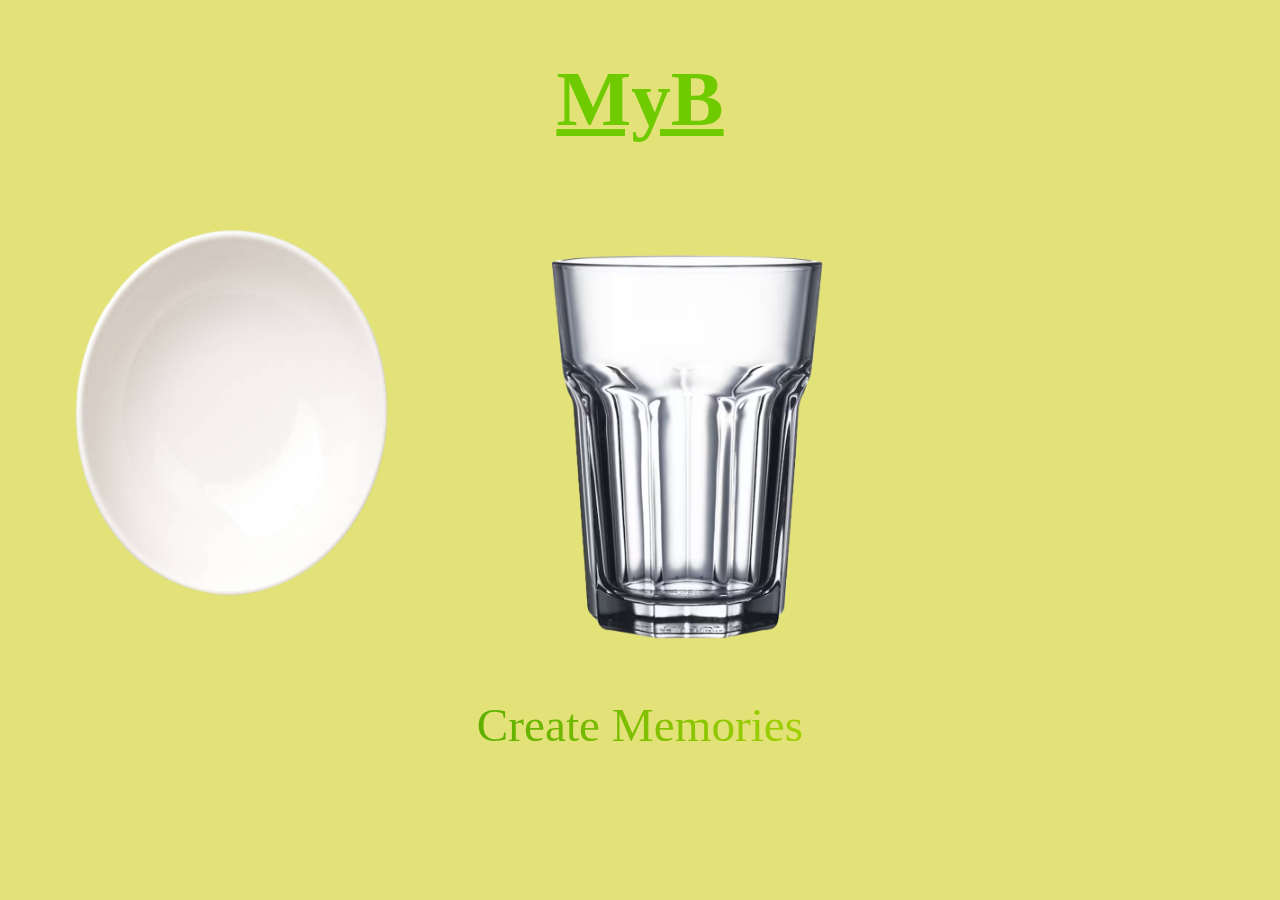
<file: html/index.html>
<!DOCTYPE html>
<html lang="en">
<head>
    <meta charset="UTF-8">
    <meta http-equiv="X-UA-Compatible" content="IE=edge">
    <meta name="viewport" content="width=device-width, initial-scale=1.0">
    <title>MyB</title>
</head>
<body style="background-color: rgb(226, 226, 120);">
   <h1 style="text-align: center;color: rgb(111, 202, 0);font-size: 495%;font-weight: 900;"><u>MyB</u></h1>

   <img src="logo.png" alt="logo" height="450" width="450" usemap="#bowlmap" >
   <map name="bowlmap">
    <area shape="circle" coords="271,224,184" href="bowl.html" alt="Menu">
   </map>

   <img src="glass.jpg" alt="glass" height="400" width="450" usemap="#glassmap"  >
   <map name="glassmap">
    <area shape="rect" coords="100,19,352,461" href="glass.html" alt="glass">
   </map>

   <p style="text-align: center;background: linear-gradient(to right, green,yellow);
   -webkit-text-fill-color: transparent ; background-clip: border-box; -webkit-background-clip: text; font-size: 295%;">Create  Memories</p>
   

</body>
</html>
</file>
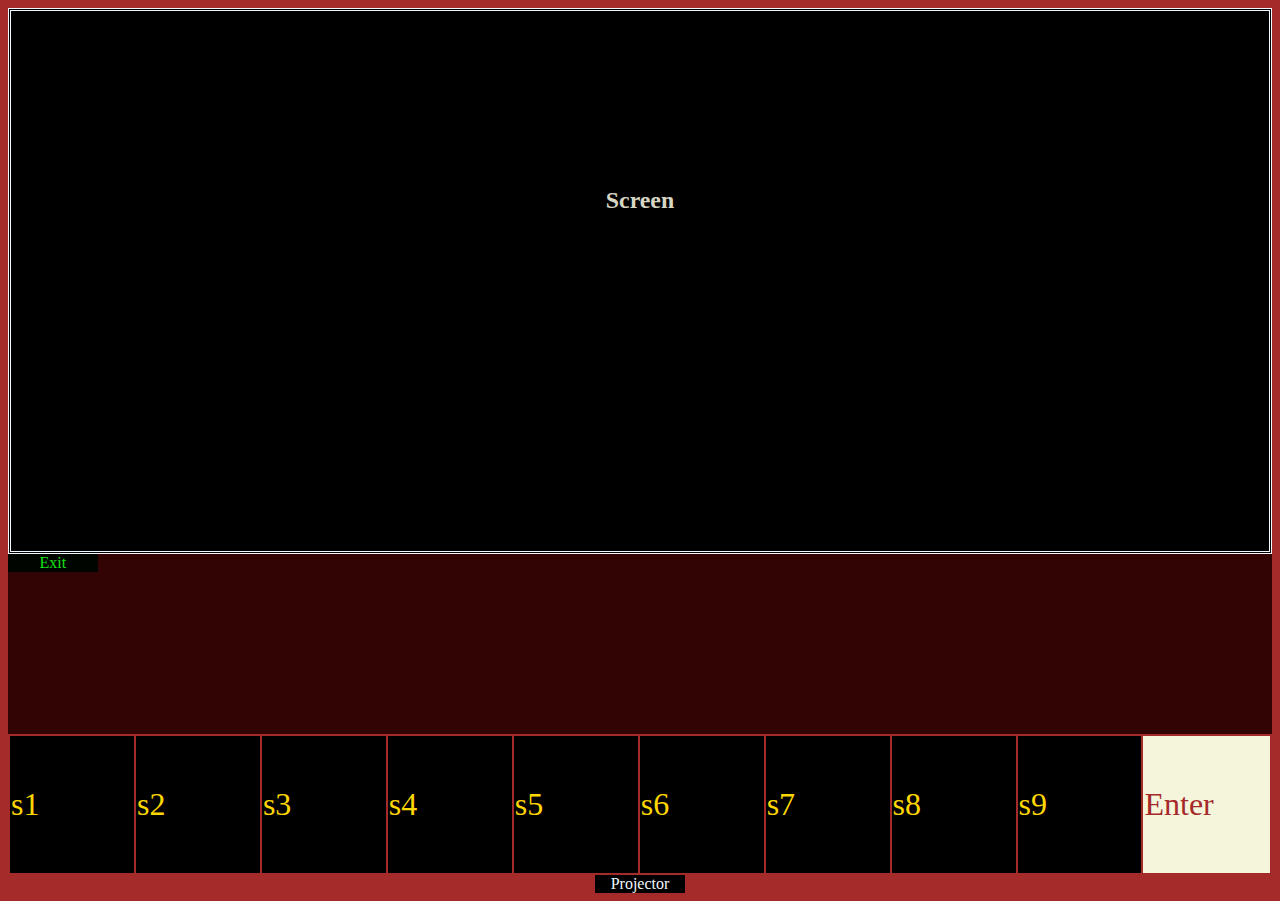
<file: Assignments/bordstyl.html>
<!DOCTYPE html>
<html lang="en">
<head>
    <meta charset="UTF-8">
    <meta http-equiv="X-UA-Compatible" content="IE=edge">
    <meta name="viewport" content="width=device-width, initial-scale=1.0">
    <title>Border style</title>
    <link rel="stylesheet" href="bordstyl.css">
</head>
<body>
    <div class="screen">Heading!
        <h4>Screen</h4>
    </div>
    
    <div class="floor">
        <div class="exit">Exit</div>
        
    </div>
    <table>
        <tr>
            <td>s1</td>
            <td>s2</td>
            <td>s3</td>
            <td>s4</td>
            <td>s5</td>
            <td>s6</td>
            <td>s7</td>
            <td>s8</td>
            <td>s9</td>
            <td id="entry">Enter</td>
        </tr>
    </table>
    <div class="proj">Projector</div>
</body>
</html>
</file>
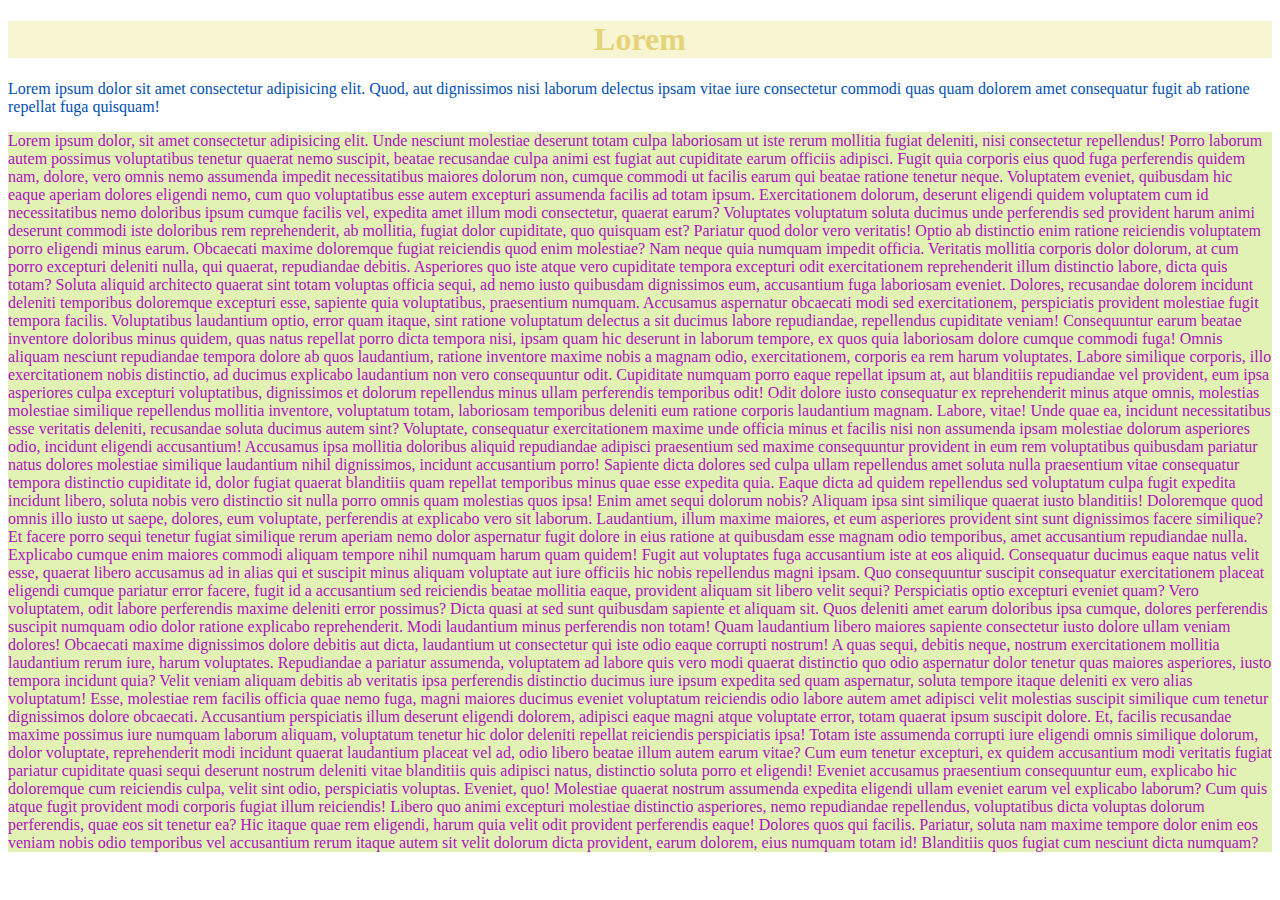
<file: Assignments/hsl.html>
<!DOCTYPE html>
<html lang="en">
<head>
    <meta charset="UTF-8">
    <meta http-equiv="X-UA-Compatible" content="IE=edge">
    <meta name="viewport" content="width=device-width, initial-scale=1.0">
    <title>Document</title>
    <link rel="stylesheet" href="hsl.css">
</head>
<body>
    <h1>Lorem</h1>
    <p id="p1">Lorem ipsum dolor sit amet consectetur adipisicing elit. Quod, aut dignissimos nisi laborum delectus ipsam vitae iure consectetur commodi quas quam dolorem amet consequatur fugit ab ratione repellat fuga quisquam!</p>
    <p id="p2">Lorem ipsum dolor, sit amet consectetur adipisicing elit. Unde nesciunt molestiae deserunt totam culpa laboriosam ut iste rerum mollitia fugiat deleniti, nisi consectetur repellendus! Porro laborum autem possimus voluptatibus tenetur quaerat nemo suscipit, beatae recusandae culpa animi est fugiat aut cupiditate earum officiis adipisci. Fugit quia corporis eius quod fuga perferendis quidem nam, dolore, vero omnis nemo assumenda impedit necessitatibus maiores dolorum non, cumque commodi ut facilis earum qui beatae ratione tenetur neque. Voluptatem eveniet, quibusdam hic eaque aperiam dolores eligendi nemo, cum quo voluptatibus esse autem excepturi assumenda facilis ad totam ipsum. Exercitationem dolorum, deserunt eligendi quidem voluptatem cum id necessitatibus nemo doloribus ipsum cumque facilis vel, expedita amet illum modi consectetur, quaerat earum? Voluptates voluptatum soluta ducimus unde perferendis sed provident harum animi deserunt commodi iste doloribus rem reprehenderit, ab mollitia, fugiat dolor cupiditate, quo quisquam est? Pariatur quod dolor vero veritatis! Optio ab distinctio enim ratione reiciendis voluptatem porro eligendi minus earum. Obcaecati maxime doloremque fugiat reiciendis quod enim molestiae? Nam neque quia numquam impedit officia. Veritatis mollitia corporis dolor dolorum, at cum porro excepturi deleniti nulla, qui quaerat, repudiandae debitis. Asperiores quo iste atque vero cupiditate tempora excepturi odit exercitationem reprehenderit illum distinctio labore, dicta quis totam? Soluta aliquid architecto quaerat sint totam voluptas officia sequi, ad nemo iusto quibusdam dignissimos eum, accusantium fuga laboriosam eveniet. Dolores, recusandae dolorem incidunt deleniti temporibus doloremque excepturi esse, sapiente quia voluptatibus, praesentium numquam. Accusamus aspernatur obcaecati modi sed exercitationem, perspiciatis provident molestiae fugit tempora facilis. Voluptatibus laudantium optio, error quam itaque, sint ratione voluptatum delectus a sit ducimus labore repudiandae, repellendus cupiditate veniam! Consequuntur earum beatae inventore doloribus minus quidem, quas natus repellat porro dicta tempora nisi, ipsam quam hic deserunt in laborum tempore, ex quos quia laboriosam dolore cumque commodi fuga! Omnis aliquam nesciunt repudiandae tempora dolore ab quos laudantium, ratione inventore maxime nobis a magnam odio, exercitationem, corporis ea rem harum voluptates. Labore similique corporis, illo exercitationem nobis distinctio, ad ducimus explicabo laudantium non vero consequuntur odit. Cupiditate numquam porro eaque repellat ipsum at, aut blanditiis repudiandae vel provident, eum ipsa asperiores culpa excepturi voluptatibus, dignissimos et dolorum repellendus minus ullam perferendis temporibus odit! Odit dolore iusto consequatur ex reprehenderit minus atque omnis, molestias molestiae similique repellendus mollitia inventore, voluptatum totam, laboriosam temporibus deleniti eum ratione corporis laudantium magnam. Labore, vitae! Unde quae ea, incidunt necessitatibus esse veritatis deleniti, recusandae soluta ducimus autem sint? Voluptate, consequatur exercitationem maxime unde officia minus et facilis nisi non assumenda ipsam molestiae dolorum asperiores odio, incidunt eligendi accusantium! Accusamus ipsa mollitia doloribus aliquid repudiandae adipisci praesentium sed maxime consequuntur provident in eum rem voluptatibus quibusdam pariatur natus dolores molestiae similique laudantium nihil dignissimos, incidunt accusantium porro! Sapiente dicta dolores sed culpa ullam repellendus amet soluta nulla praesentium vitae consequatur tempora distinctio cupiditate id, dolor fugiat quaerat blanditiis quam repellat temporibus minus quae esse expedita quia. Eaque dicta ad quidem repellendus sed voluptatum culpa fugit expedita incidunt libero, soluta nobis vero distinctio sit nulla porro omnis quam molestias quos ipsa! Enim amet sequi dolorum nobis? Aliquam ipsa sint similique quaerat iusto blanditiis! Doloremque quod omnis illo iusto ut saepe, dolores, eum voluptate, perferendis at explicabo vero sit laborum. Laudantium, illum maxime maiores, et eum asperiores provident sint sunt dignissimos facere similique? Et facere porro sequi tenetur fugiat similique rerum aperiam nemo dolor aspernatur fugit dolore in eius ratione at quibusdam esse magnam odio temporibus, amet accusantium repudiandae nulla. Explicabo cumque enim maiores commodi aliquam tempore nihil numquam harum quam quidem! Fugit aut voluptates fuga accusantium iste at eos aliquid. Consequatur ducimus eaque natus velit esse, quaerat libero accusamus ad in alias qui et suscipit minus aliquam voluptate aut iure officiis hic nobis repellendus magni ipsam. Quo consequuntur suscipit consequatur exercitationem placeat eligendi cumque pariatur error facere, fugit id a accusantium sed reiciendis beatae mollitia eaque, provident aliquam sit libero velit sequi? Perspiciatis optio excepturi eveniet quam? Vero voluptatem, odit labore perferendis maxime deleniti error possimus? Dicta quasi at sed sunt quibusdam sapiente et aliquam sit. Quos deleniti amet earum doloribus ipsa cumque, dolores perferendis suscipit numquam odio dolor ratione explicabo reprehenderit. Modi laudantium minus perferendis non totam! Quam laudantium libero maiores sapiente consectetur iusto dolore ullam veniam dolores! Obcaecati maxime dignissimos dolore debitis aut dicta, laudantium ut consectetur qui iste odio eaque corrupti nostrum! A quas sequi, debitis neque, nostrum exercitationem mollitia laudantium rerum iure, harum voluptates. Repudiandae a pariatur assumenda, voluptatem ad labore quis vero modi quaerat distinctio quo odio aspernatur dolor tenetur quas maiores asperiores, iusto tempora incidunt quia? Velit veniam aliquam debitis ab veritatis ipsa perferendis distinctio ducimus iure ipsum expedita sed quam aspernatur, soluta tempore itaque deleniti ex vero alias voluptatum! Esse, molestiae rem facilis officia quae nemo fuga, magni maiores ducimus eveniet voluptatum reiciendis odio labore autem amet adipisci velit molestias suscipit similique cum tenetur dignissimos dolore obcaecati. Accusantium perspiciatis illum deserunt eligendi dolorem, adipisci eaque magni atque voluptate error, totam quaerat ipsum suscipit dolore. Et, facilis recusandae maxime possimus iure numquam laborum aliquam, voluptatum tenetur hic dolor deleniti repellat reiciendis perspiciatis ipsa! Totam iste assumenda corrupti iure eligendi omnis similique dolorum, dolor voluptate, reprehenderit modi incidunt quaerat laudantium placeat vel ad, odio libero beatae illum autem earum vitae? Cum eum tenetur excepturi, ex quidem accusantium modi veritatis fugiat pariatur cupiditate quasi sequi deserunt nostrum deleniti vitae blanditiis quis adipisci natus, distinctio soluta porro et eligendi! Eveniet accusamus praesentium consequuntur eum, explicabo hic doloremque cum reiciendis culpa, velit sint odio, perspiciatis voluptas. Eveniet, quo! Molestiae quaerat nostrum assumenda expedita eligendi ullam eveniet earum vel explicabo laborum? Cum quis atque fugit provident modi corporis fugiat illum reiciendis! Libero quo animi excepturi molestiae distinctio asperiores, nemo repudiandae repellendus, voluptatibus dicta voluptas dolorum perferendis, quae eos sit tenetur ea? Hic itaque quae rem eligendi, harum quia velit odit provident perferendis eaque! Dolores quos qui facilis. Pariatur, soluta nam maxime tempore dolor enim eos veniam nobis odio temporibus vel accusantium rerum itaque autem sit velit dolorum dicta provident, earum dolorem, eius numquam totam id! Blanditiis quos fugiat cum nesciunt dicta numquam?</p>
</body>
</html>
</file>
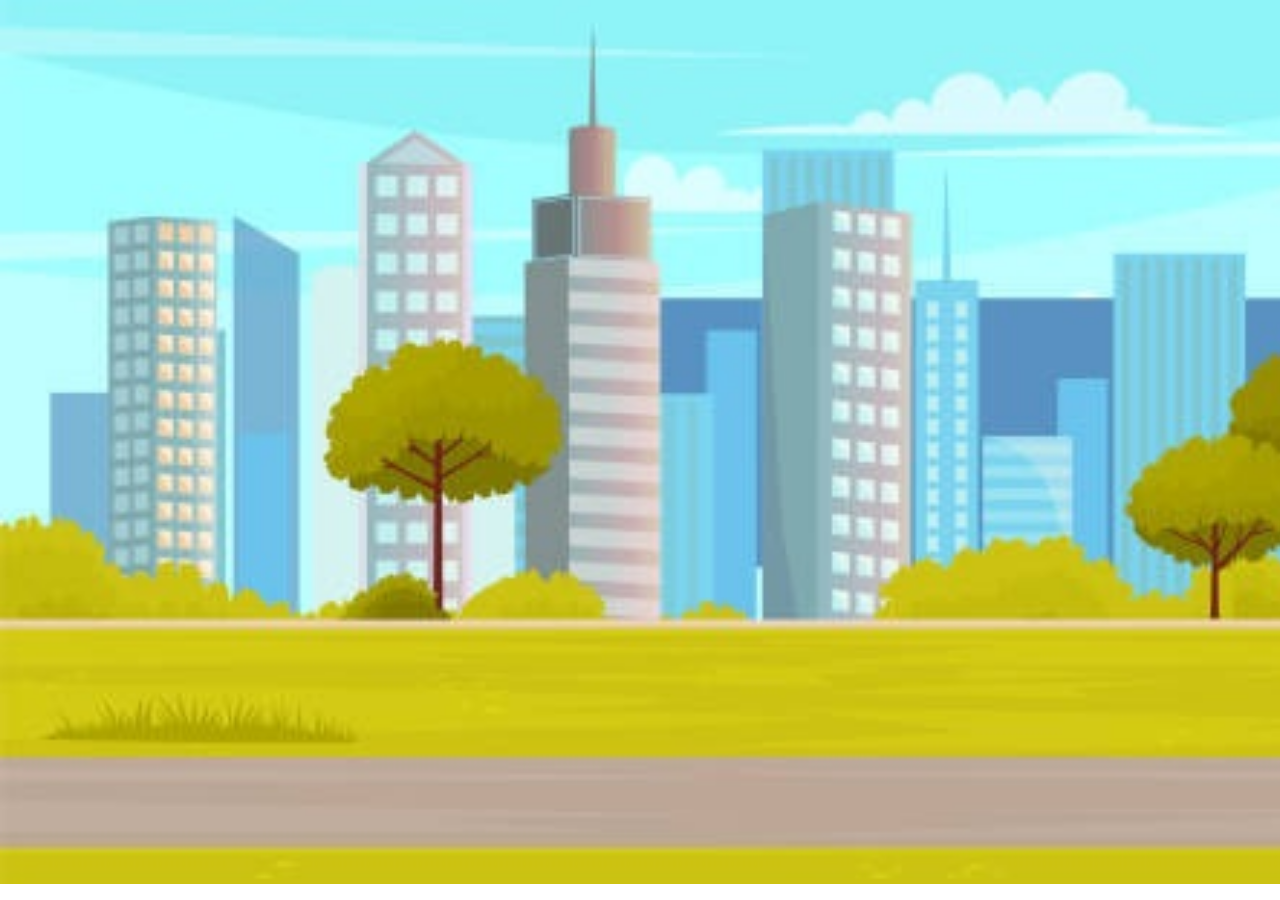
<file: Assignments/marquee.html>
<!DOCTYPE html>
<html lang="en">
<head>
    <meta charset="UTF-8">
    <meta http-equiv="X-UA-Compatible" content="IE=edge">
    <meta name="viewport" content="width=device-width, initial-scale=1.0">
    <title>LIFE</title>
</head>
<body background="Untitled.jpg"  style="background-repeat: no-repeat; background-size: cover;" >
    <br><br><br><br><br><br><br><br><br><br><br><br><br><br><br><br><br><br><br><br>
    
<marquee behavior="scroll" direction="left"  >
    <img src="money.jpg" alt="money">
    <img src="man.jpg" alt="man">
</marquee>   
</body>
</html>
</file>
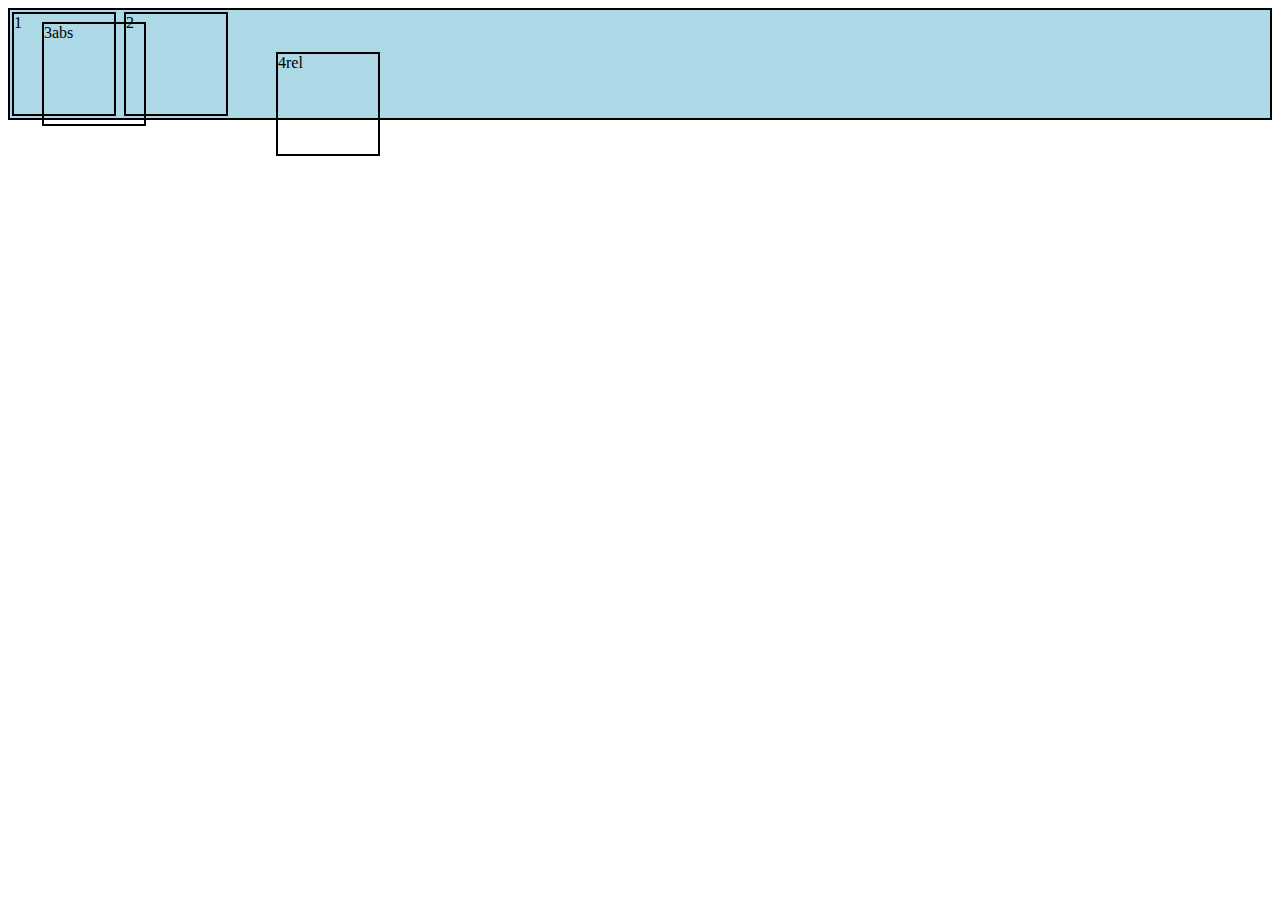
<file: Assignments/posi.html>
<!DOCTYPE html>
<html lang="en">
<head>
    <meta charset="UTF-8">
    <meta http-equiv="X-UA-Compatible" content="IE=edge">
    <meta name="viewport" content="width=device-width, initial-scale=1.0">
    <title>Document</title>
    <style>
         body{
            /* background-image: url(bridge.jpg) ; */
            background-position: center ;
            background-attachment: fixed;
            background-repeat: no-repeat;
            /* height: 1000px; */
            background-repeat: repeat-x;
            
         }  
         .box{
            border: 2px solid black;
            display: inline-block;
            height: 100px;
            width: 100px;
            margin: 2px;
         }
         .container{
            border: 2px solid black;
            background-color: lightblue;
            
         }
         #box3{
            position: absolute;
            top: 20px;
            left: 40px;
         }
         #box4{
            position: relative;
            top: 40px;
            left: 40px;
         }

    </style>
</head>
<body>
    <div class="container">
        <div class="box" id="box1">1</div>
        <div class="box" id="box2">2</div>
        <div class="box" id="box3">3abs</div>
        <div class="box" id="box4">4rel</div>
    </div>
</body>
</html>
</file>
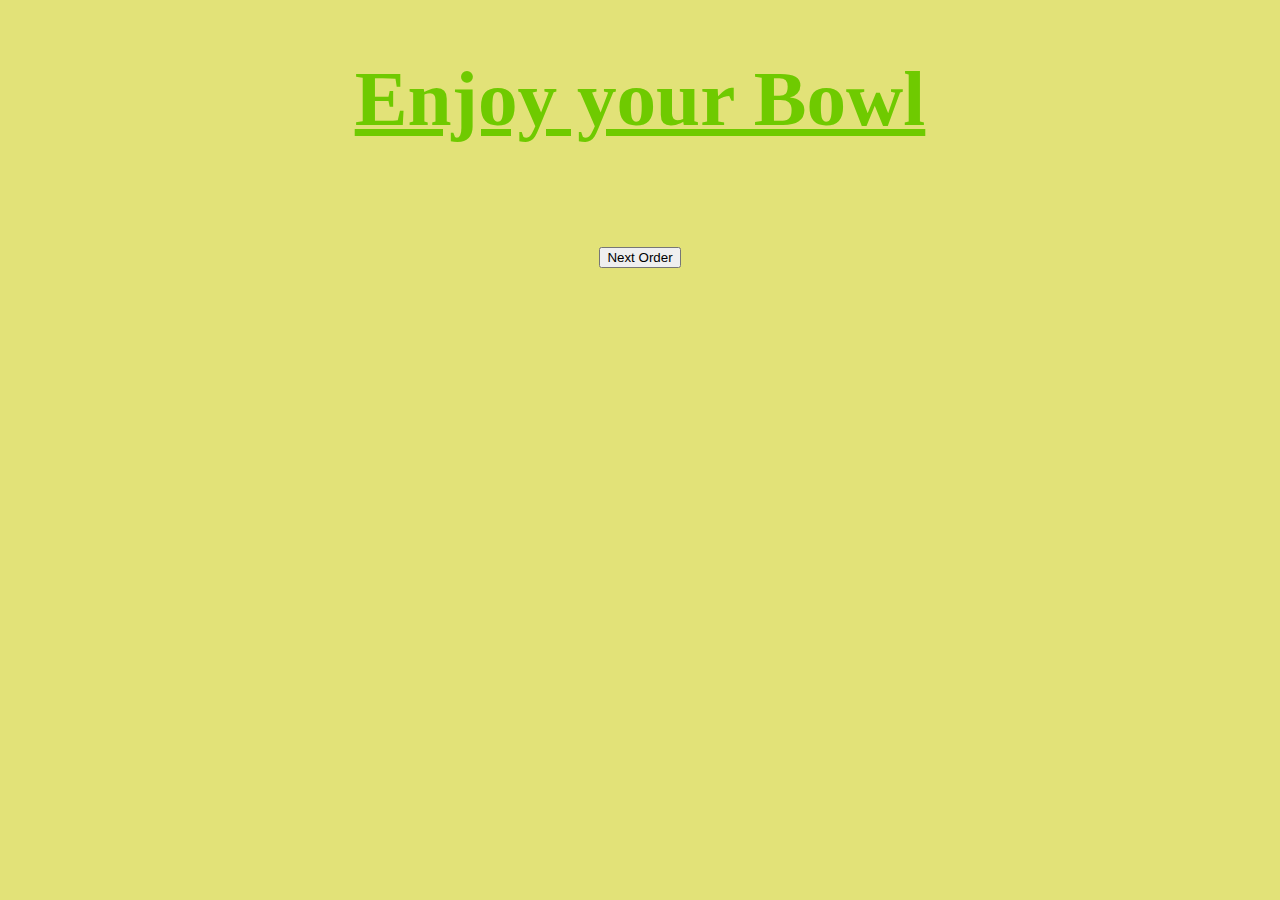
<file: html/checkout.html>
<!DOCTYPE html>
<html lang="en">
<head>
    <meta charset="UTF-8">
    <meta http-equiv="X-UA-Compatible" content="IE=edge">
    <meta name="viewport" content="width=device-width, initial-scale=1.0">
    <title>Document</title>
</head>
<body style="background-color: rgb(226, 226, 120); height: 400;width: 400;">
    <h1 style="text-align: center;color: rgb(111, 202, 0);font-size: 495%;font-weight: 900; "><u>Enjoy your Bowl</u></h1>
    <div style="padding: 50px; text-align: center;">

        <a href="index.html"> <button>Next Order</button></a>
        
    </div>
</body>
</html>
</file>
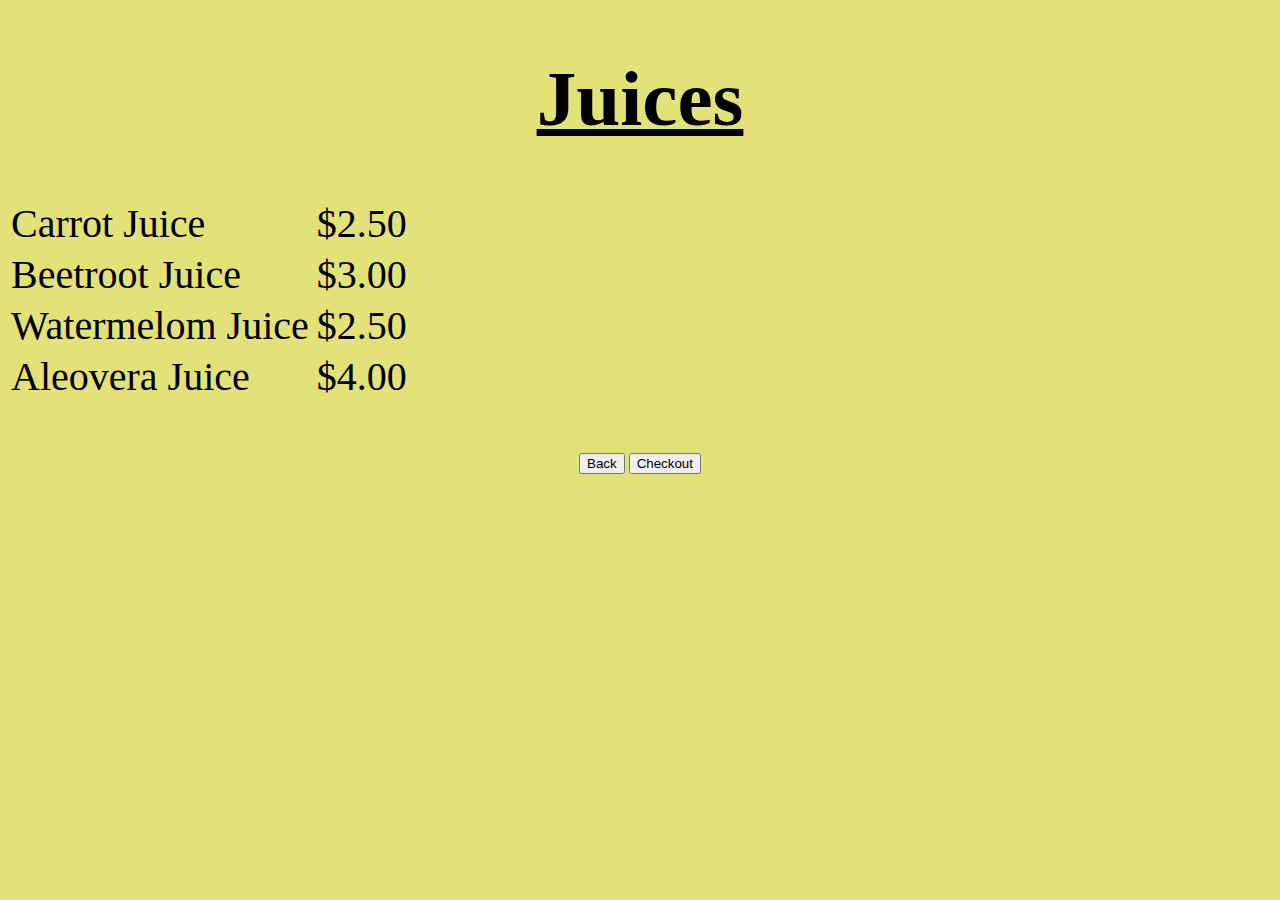
<file: html/juice.html>
<!DOCTYPE html>
<html lang="en">
<head>
    <meta charset="UTF-8">
    <meta http-equiv="X-UA-Compatible" content="IE=edge">
    <meta name="viewport" content="width=device-width, initial-scale=1.0">
    <title>Juice</title>
</head>
<body style="background-color: rgb(226, 226, 120);  ">
    <h1 style="text-align: center;color: rgb(0, 0, 0);font-size: 495%;font-weight: 900;"><u>Juices</u></h1>
    <table style="font-size: 40px;">
        <tr>
            <td>Carrot Juice</td>
            <td></td>
            <td>$2.50</td>
        </tr>
        <tr>
            <td>Beetroot Juice</td>
            <td></td>
            <td>$3.00</td>
        </tr>
        <tr>
            <td>Watermelom Juice</td>
            <td></td>
            <td>$2.50</td>
        </tr>
        <tr>
            <td>Aleovera Juice</td>
            <td></td>
            <td>$4.00</td>
        </tr>
    </table>
    
   <div style="padding: 50px; text-align: center;">
        <a href="glass.html"> <button>Back</button></a>
        <span><a href="checkout.html"> <button>Checkout</button></a></span>
    </div>
</body>
</html>
</file>
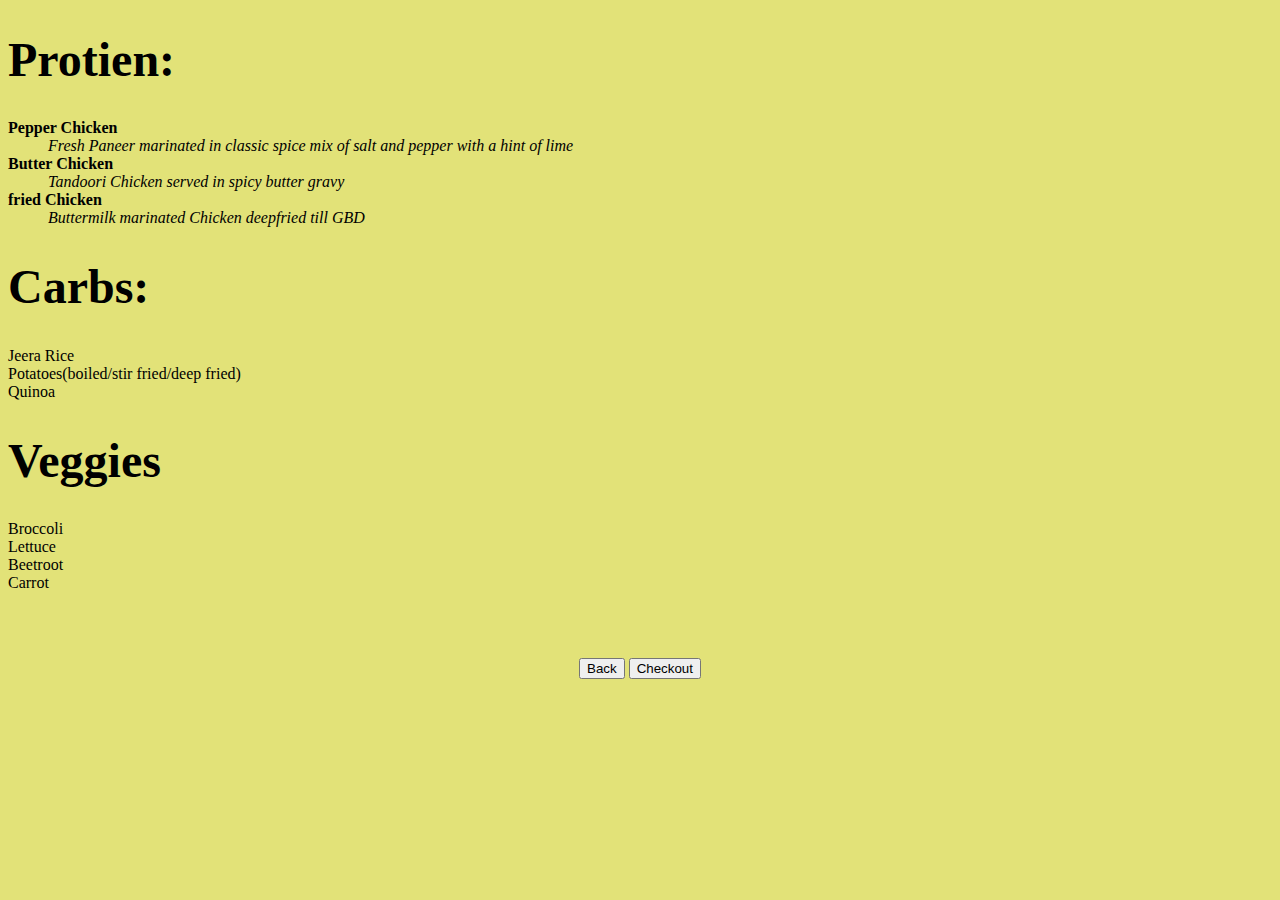
<file: html/nonveg.html>
<!DOCTYPE html>
<html lang="en">
<head>
    <meta charset="UTF-8">
    <meta http-equiv="X-UA-Compatible" content="IE=edge">
    <meta name="viewport" content="width=device-width, initial-scale=1.0">
    <title>Document</title>
</head>
<body style="background-color: rgb(226, 226, 120); ">
    
        <dl><h1 style="text-align: left;color: rgb(0, 0, 0);font-size: 300%;">Protien:</h1>
    
            <dt><b>Pepper Chicken</b></dt>
            <dd style="font-style: italic;">Fresh Paneer marinated in classic spice mix of salt and pepper with a hint of lime</dd>
    
            <dt><b>Butter Chicken</b></dt>
            <dd style="font-style: italic;">Tandoori Chicken served in spicy butter gravy</dd>
    
            <dt><b>fried Chicken</b></dt>
            <dd style="font-style: italic;">Buttermilk marinated Chicken deepfried till GBD</dd>
    
        </dl>
        <dl><h1 style="text-align: left;color: rgb(0, 0, 0);font-size: 300%;">Carbs:</h1>
            <dt>Jeera Rice</dt>
    
            <dt>Potatoes(boiled/stir fried/deep fried)</dt>
    
            <dt>Quinoa</dt>
        
        </dl>
        <dl><h1 style="text-align: left;color: rgb(0, 0, 0);font-size: 300%;">Veggies</h1>
            <dt>Broccoli</dt>
            <dt>Lettuce</dt>
            <dt>Beetroot</dt>
            <dt>Carrot</dt>
            
        </dl>
       <div style="padding: 50px; text-align: center;">
            <a href="bowl.html"> <button>Back</button></a>
            <span><a href="checkout.html"> <button>Checkout</button></a></span>
        </div>
    
</body>
</html>
</file>
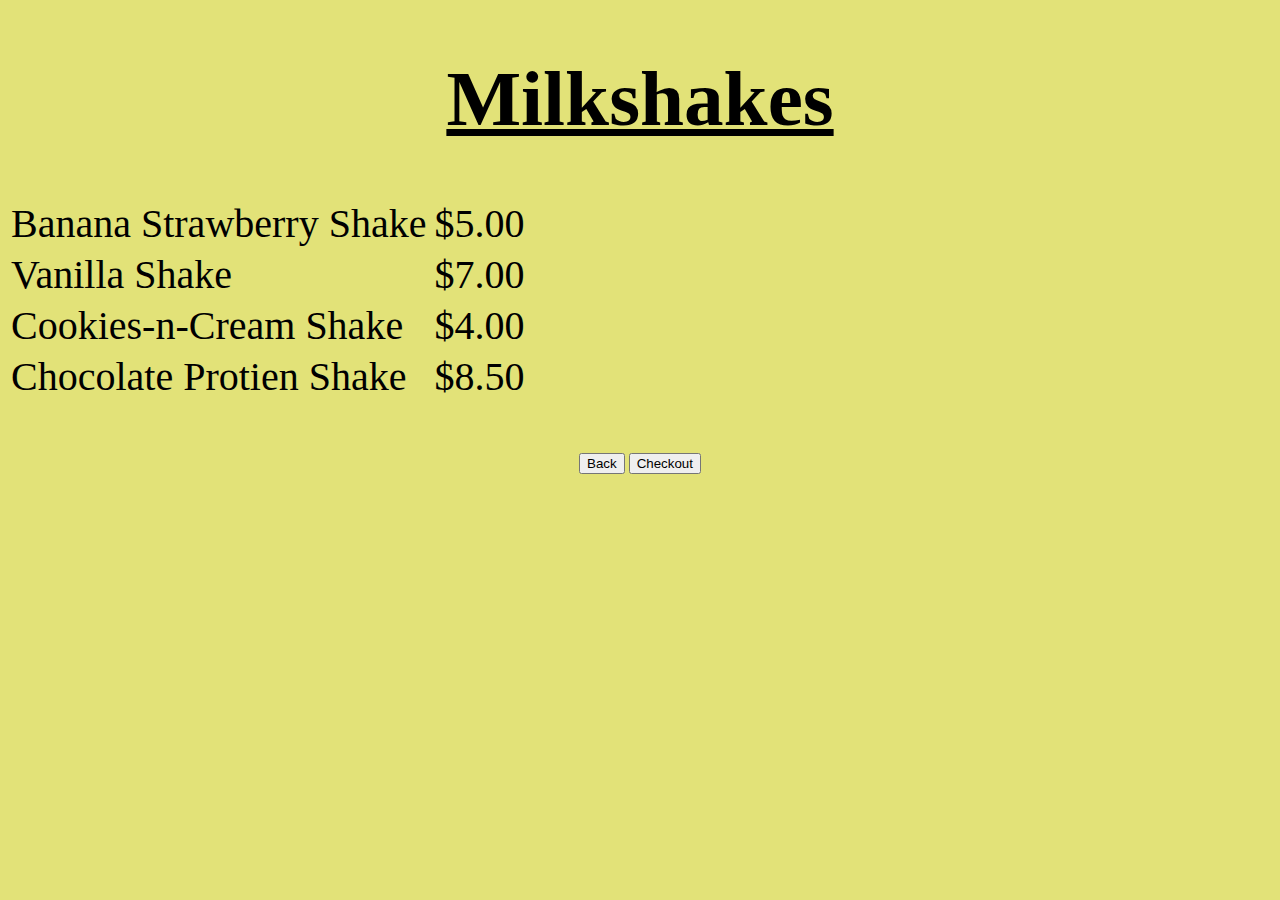
<file: html/shake.html>
<!DOCTYPE html>
<html lang="en">
<head>
    <meta charset="UTF-8">
    <meta http-equiv="X-UA-Compatible" content="IE=edge">
    <meta name="viewport" content="width=device-width, initial-scale=1.0">
    <title>Shakes</title>
</head>
<body style="background-color: rgb(226, 226, 120);  ">
    <h1 style="text-align: center;color: rgb(0, 0, 0);font-size: 495%;font-weight: 900;"><u>Milkshakes</u></h1>
    <table style="font-size: 40px;">
        <tr>
            <td>Banana Strawberry Shake</td>
            <td></td>
            <td>$5.00</td>
        </tr>
        <tr>
            <td>Vanilla Shake</td>
            <td></td>
            <td>$7.00</td>
        </tr>
        <tr>
            <td>Cookies-n-Cream Shake</td>
            <td></td>
            <td>$4.00</td>
        </tr>
        <tr>
            <td>Chocolate Protien Shake</td>
            <td></td>
            <td>$8.50</td>
        </tr>
    </table>
    
   <div style="padding: 50px; text-align: center;">
        <a href="glass.html"> <button>Back</button></a>
        <span><a href="checkout.html"> <button>Checkout</button></a></span>
    </div>
</body>
</html>
</file>
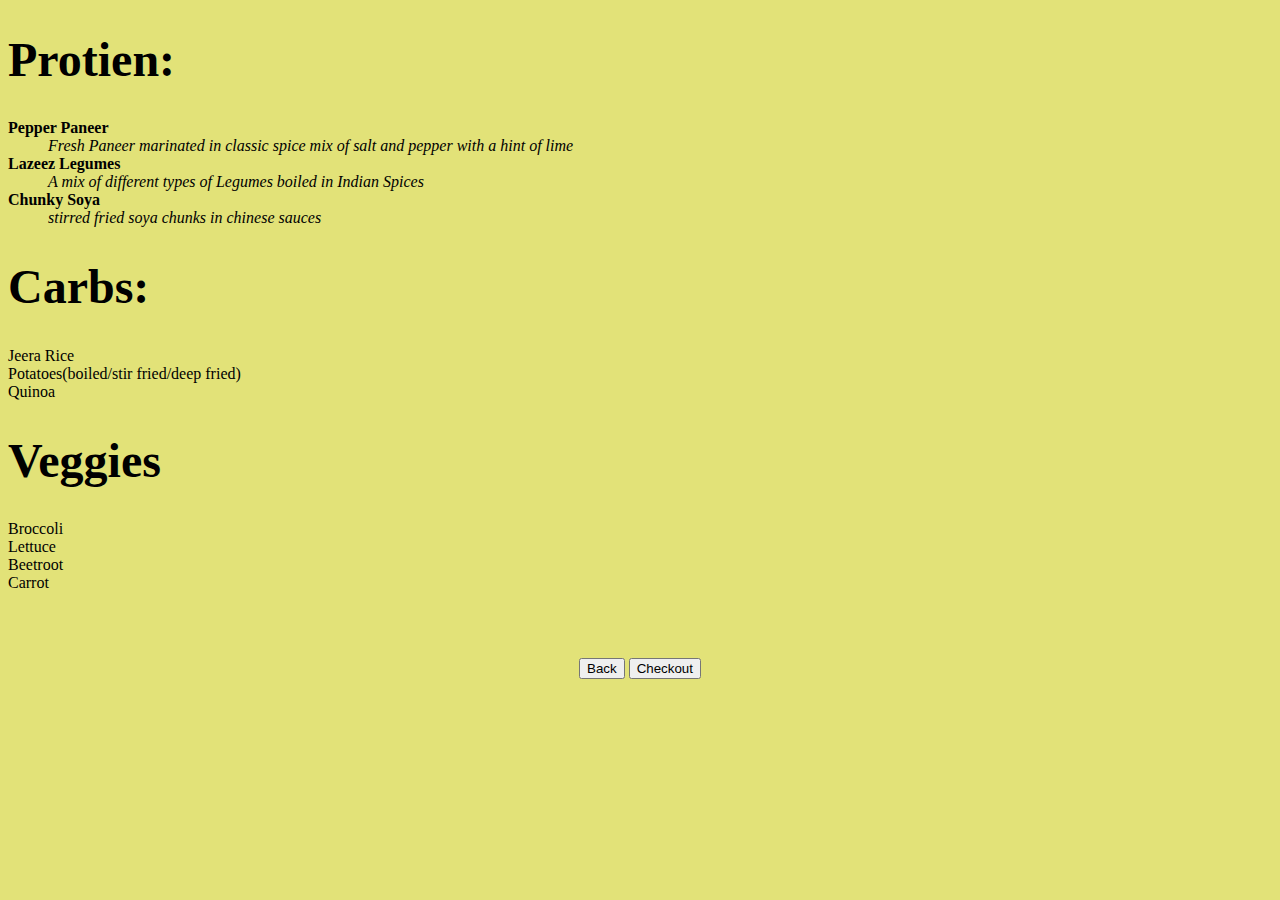
<file: html/veg.html>
<!DOCTYPE html>
<html lang="en">
<head>
    <meta charset="UTF-8">
    <meta http-equiv="X-UA-Compatible" content="IE=edge">
    <meta name="viewport" content="width=device-width, initial-scale=1.0">
    <title>Veg</title>
</head>
<body style="background-color: rgb(226, 226, 120); ">
    
    <dl><h1 style="text-align: left;color: rgb(0, 0, 0);font-size: 300%;">Protien:</h1>

        <dt><b>Pepper Paneer</b></dt>
        <dd style="font-style: italic;">Fresh Paneer marinated in classic spice mix of salt and pepper with a hint of lime</dd>

        <dt><b>Lazeez Legumes</b></dt>
        <dd style="font-style: italic;">A mix of different types of Legumes boiled in Indian Spices</dd>

        <dt><b>Chunky Soya</b></dt>
        <dd style="font-style: italic;">stirred fried soya chunks in chinese sauces</dd>

    </dl>
    <dl><h1 style="text-align: left;color: rgb(0, 0, 0);font-size: 300%;">Carbs:</h1>
        <dt>Jeera Rice</dt>

        <dt>Potatoes(boiled/stir fried/deep fried)</dt>

        <dt>Quinoa</dt>
    
    </dl>
    <dl><h1 style="text-align: left;color: rgb(0, 0, 0);font-size: 300%;">Veggies</h1>
        <dt>Broccoli</dt>
        <dt>Lettuce</dt>
        <dt>Beetroot</dt>
        <dt>Carrot</dt>
        
    </dl>
   <div style="padding: 50px; text-align: center;">
        <a href="bowl.html"> <button>Back</button></a>
        <span><a href="checkout.html"> <button>Checkout</button></a></span>
    </div>
</body>
</html>
</file>
<file: Assignments/bordstyl.css>
/* body{
    background-color: blueviolet;
} */

*{
    background-color: brown;
}
.screen{
    border-style:double;
    border-color: aliceblue;
    background-color: black;
    height: 60vh;
}
/* .entry{
    background-color: black;
    color: brown;
    text-align: center;
    width: 7vw;
    
} */
.exit{
    background-color: rgb(0, 5, 0);
    color: rgb(23, 227, 20);
    width: 7vw;
    text-align: center;
}
.floor{
    background-color: rgb(50, 4, 4);
    height: 20vh;
}
h4{
    background-color: black;
    text-align: center;
    color: rgb(214, 214, 195);
    padding-top: 10%;
    font-size: 149%;
}
td{
    background-color: black;
    width: 10vw;
    height: 15vh;
    margin-right: 7vw;
    color: gold;
    font-size: xx-large;
}
#entry{
    background-color: beige;
    color: brown;
}
.proj{
    background-color: black;
    width: 7vw;
    margin: auto;
    color: aliceblue;
    text-align: center;
}
</file>
<file: Assignments/hsl.css>
h1{
    text-align: center;
    color: hsl(50, 69%, 69%);
    background-color: hsla(55, 75%, 80%,0.5);
}

#p1{
    color: hsl(213, 100%, 35%);
}

#p2{
    background-color: hsla(76, 90%, 44%, 0.3);
    color: hsl(294, 84%, 41%);
}
</file>
